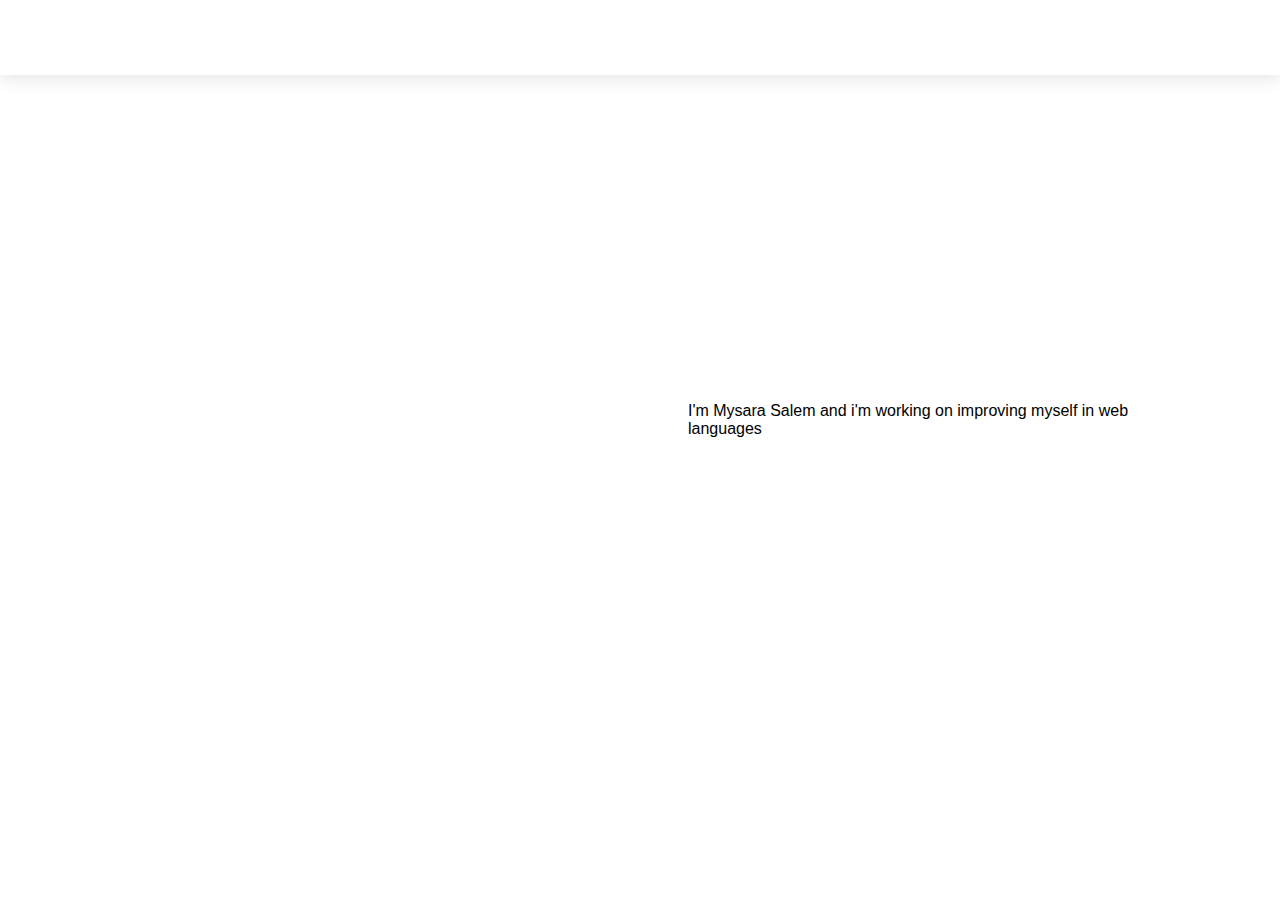
<file: index.html>
<!DOCTYPE html>
<html lang="en">

<head>
    <meta charset="UTF-8">
    <meta http-equiv="X-UA-Compatible" content="IE=edge">
    <meta name="viewport" content="width=device-width, initial-scale=1.0">
    <link href='https://unpkg.com/boxicons@2.1.4/css/boxicons.min.css' rel='stylesheet'>
    <link rel="stylesheet" href="home.css">
    <title>b20ello0o Home</title>
</head>

<body>
    <header class="container">
        <div class="page-header">
            <div class="logo">
                <a href="#">BELLO WEB</a>
            </div>
            <input type="checkbox" id="click">

            <label for="click" class="mainicon">
                <div class="menu">
                    <i class='bx bx-menu'></i>
                </div>
            </label>
            <ul>
                <li><a href="#"  class="active" style="--navAni:1">Home</a></li>
                <li><a href="#" style="--navAni:2">About</a></li>
                <li><a href="#" style="--navAni:3">Skills</a></li>
                <li><a href="#" style="--navAni:5">Contact</a></li>
            </ul>
            <label class="mode">
                <input type="checkbox" id="darkModeToggle">
                <i class='bx bxs-moon'></i>
            </label>
        </div>
    </header>


    <section class="container">
        <div class="main">
            <div class="images">
                <img src="soorti.png" alt="" class="img-w">
                <span class="bg-effect-1">
                <span class="bg-effect-1"></span>

                </span>
            </div>
            <div class="detail">
                <h3>Hi, I'm</h3>
                <h1><span style="color:#2e1fff;">Bilal</span> Isewi</h1> 
                <p>I'm Mysara Salem and i'm working on improving myself in web languages
                </p>  
                <div class="social">
                    <a href="https://www.instagram.com/b2ell0o/" style="--socialAni:2"><i class='bx bxl-instagram'></i></a>
                    <a href="https://github.com/B20eLloo/b20elloo.github.io" style="--socialAni:3"><i class='bx bxl-github'></i></a>
                    <a href="https://www.youtube.com/channel/UC40k29nesbYS7EzYk_4isMg" style="--socialAni:4"><i class='bx bxl-youtube'></i></a>
                </div>
            </div>
        </div>
    </section>

    <script>
        const darkModeToggle = document.getElementById('darkModeToggle');
        const body = document.body;
        const isDarkMode = localStorage.getItem('darkMode') === 'enabled';
        if (isDarkMode) {
            body.classList.add('dark-mode');
            darkModeToggle.checked = true;
        }
        darkModeToggle.addEventListener('change', () => {
            if (darkModeToggle.checked) {
                body.classList.add('dark-mode');
                localStorage.setItem('darkMode', 'enabled');
            } else {
                body.classList.remove('dark-mode');
                localStorage.setItem('darkMode', 'disabled');
            }
        });
    </script>
</body>

</html>
</file>
<file: home.css>
:root {
    --primary-color: #2e1fff;
    --primary-dark: #1F252E;
}

* {
    margin: 0;
    padding: 0;
    scroll-behavior: smooth;
}

body {
    font-family: 'Outfit', sans-serif;
    background: #ffffff;
    height: 100vh;
    color: #000;
}


.container {
    padding: 0 8.4rem;
}

.img-w {
    width: 100%;
    height: auto;
}


header {
    box-shadow: 0 4px 17px rgba(0, 0, 0, .1);
    background: #fff;
    position: sticky;
    top: 0;
    z-index: 1;
}

.page-header {
    display: flex;
    justify-content: space-between;
    align-items: center;
    padding: 1rem 0;
}

.logo {
    font-size: 1.5rem;
    font-weight: 800;
    opacity: 0;
    animation: leftSideAni 1s ease forwards;
}

.logo a {
    color: #000;
    text-decoration: none;
}

ul {
    display: flex;
    gap: .6rem;
    list-style-type: none;
    background-color: transparent;
    overflow: hidden;
}

li a {
    display: inline-block;
    padding: .3rem 1rem;
    color: #000;
    text-decoration: none;
    font-size: 1.05rem;
    font-weight: 600;
    letter-spacing: .7px;
    border-radius: 36px;
    line-height: 2;
    transition: .3s;
    opacity: 0;
    animation: navani .3s ease forwards;
    animation-delay: calc(.15s * var(--navAni));
}

li a.active,
li a:hover {
    color: var(--primary-color);
}

#click {
    display: none;
}

.menu {
    display: none;
}

.mode i {
    font-size: 1.4rem;
    cursor: pointer;
    color: var(--primary-color);
    opacity: 0;
    animation: rightSideAni 1.5s ease forwards;
}

.main {
    padding: 6rem 0;
    display: grid;
    grid-template-columns: repeat(auto-fit, minmax(350px, 1fr));
    row-gap: 2rem;
    column-gap: 6rem;
    align-items: center;
}

.main h3 {
    color: #000;
    font-size: 1.5rem;
    opacity: 0;
    animation: topSideAni 1s ease forwards;
}

.main h1 {
    color: #000;
    font-size: 4rem;
    font-weight: 600;
    opacity: 0;
    animation: leftSideAni 1s ease forwards;
    animation-delay: 1s;
}

.social {
    display: flex;
    flex-wrap: wrap;
    gap: 1.4rem;
    margin-top: 1.4rem;
}

.social a {
    display: grid;
    place-items: center;
    text-decoration: none;
    color: var(--primary-color);
    border: 1.6px solid var(--primary-color);
    font-size: 1.5rem;
    border-radius: 50%;
    padding: 0.39rem;
    text-align: center;
    opacity: 0;
    animation: SocialAni 1s ease forwards;
    animation-delay: calc(.2s * var(--socialAni));
}

.social a:hover {
    color: var(--primary-dark);
    background-color: var(--primary-color);
    box-shadow: 0 0 20px var(--primary-color);
    transition: all .3s ease-in-out;
}


.images {
    border-radius: 10px;
    width: 450px;
    opacity: 0;
    animation: imageAni 1s ease forwards;
    animation-delay: 1.5s 
}
.images {
    background: linear-gradient(145deg, #e2e8ec, #ffffff);
    box-shadow: 5px 5px 15px #D1D9E6, -5px -5px 15px #ffffff;
    border-top: 2px solid var(--primary-color);
}

.dark-mode {
    background-color: var(--primary-dark);
    color: #ffffff;
}

.mode input {
    display: none;
}

.dark-mode .logo a, 
.dark-mode ul li a, 
.dark-mode .main h3, 
.dark-mode .main h1 {
    color: #fff;
}
.dark-mode ul li a.active, .dark-mode ul li a:hover {
    color: var(--primary-color);
}
.dark-mode .images {
    background: linear-gradient(145deg, #1f252e, #2e3239);
    box-shadow: 10px 10px 19px #1c1e22, -10px -10px 19px #1b1f27;
    border-top: 2px solid var(--primary-color);
    border-bottom-left-radius: 60px;
    border-bottom-right-radius: 60px;
    margin: auto;
    overflow: hidden;
}

.dark-mode header {
    box-shadow: 0 4px 17px rgb(80 80 80 / 31%);
    background: var(--primary-dark);
}

@keyframes leftSideAni {
    0% {
        transform: translateX(-100px);
        opacity: 0;
    }

    100% {
        transform: translateX(0);
        opacity: 1;
    }
}

@keyframes navani {
    0% {
        transform: translateY(100px);
        opacity: 0;
    }

    100% {
        transform: translateY(0);
        opacity: 1;
    }
}

@keyframes rightSideAni {
    0% {
        transform: translateX(100px);
        opacity: 0;
    }

    100% {
        transform: translateX(0);
        opacity: 1;
    }
}

@keyframes topSideAni {
    0% {
        transform: translateY(-100px);
        opacity: 0;
    }

    100% {
        transform: translateY(0);
        opacity: 1;
    }
}

@keyframes SocialAni {
    0% {
        transform: translateY(100px);
        opacity: 0;
    }

    100% {
        transform: translateY(0);
        opacity: 1;
    }
}

@keyframes ImgAni {
    0% {
        transform: translateX(0);
    }
    50% {
        transform: translateX(-9px);
    }
    100% {
        transform: translateX(0);
    }
} 
@keyframes imageAni {
    0% {
        opacity: 0;
        transform: scale(0);
    }

    100% {
        opacity: 1;
        transform: scale(1);
    }
}

@media screen and (max-width: 1024px) {
    .container {
        padding: 0 4.4rem;
    }

    .main h3 {
        color: #000;
        margin-top: 1rem;
    }
}

@media screen and (max-width: 768px) {
    .container {
        padding: 0 1.6rem;
    }
}

@media screen and (max-width:600px) {
    body {
        height: auto;
    }

    header {
        height: auto;
    }

    ul {
        background: #fff;
        width: 100%;
        height: 100vh;
        position: absolute;
        display: flex;
        flex-direction: column;
        text-align: center;
        top: 3.4rem;
        left: -100%;
        z-index: 111111;
    }

    .menu {
        display: block;
        font-size: 1.5rem;
        font-weight: bold;
        color: var(--primary-color);
    }

    #click:checked~ul {
        left: 0%;
        transition: all 0.3s ease;
    }
    .dark-mode .menu {
        color: var(--primary-color);
    }

    .dark-mode ul {
        background: var(--primary-dark);
    }

    .mode {
        position: absolute;
        right: 4rem;
    }
    .images {
        width: 100%;
        margin: auto;
    }

    .main {
        margin-top: 2rem;
    }
}
</file>
